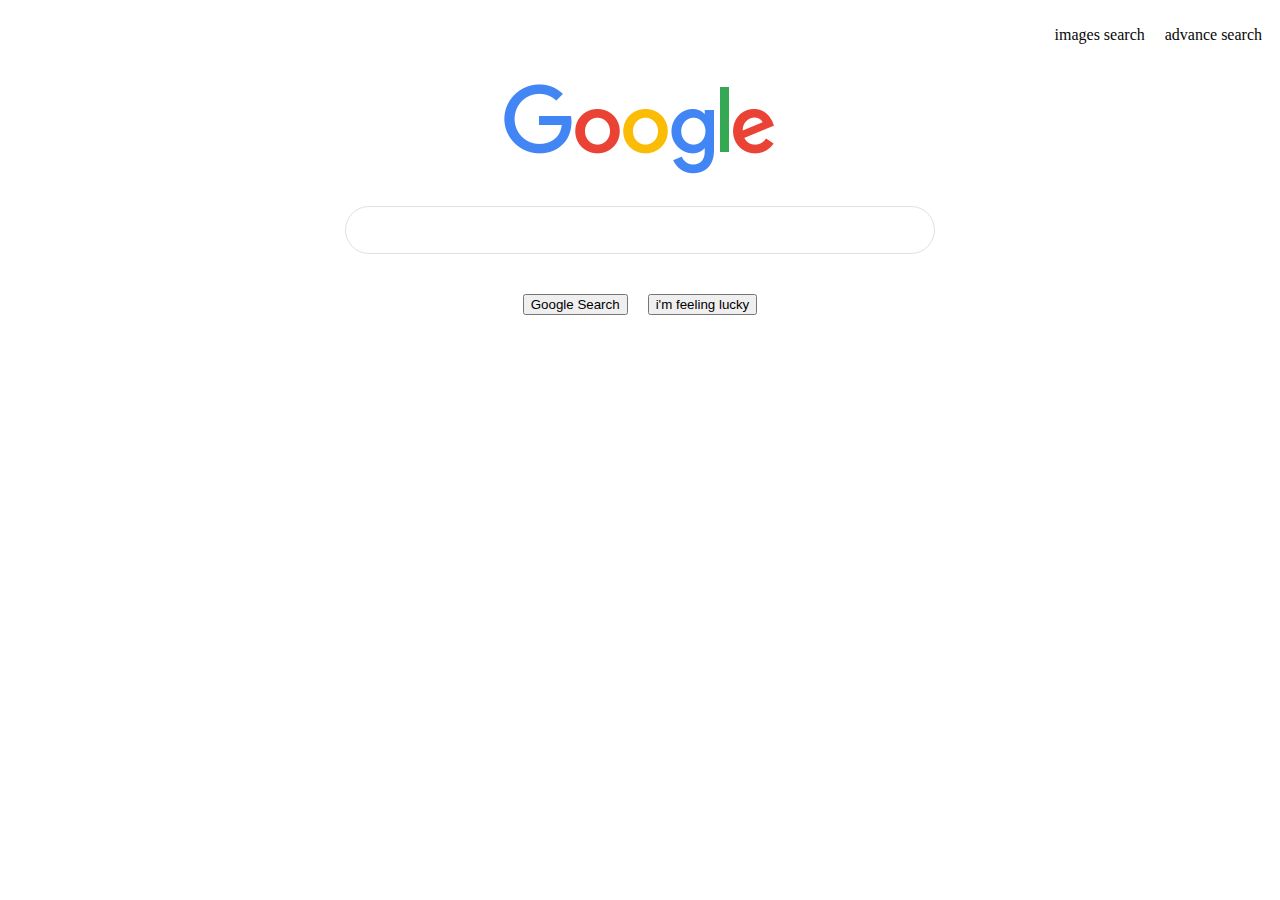
<file: index.html>
<!DOCTYPE html>
<html lang="en">
    <head>
        <title>Search</title>
        <link rel="stylesheet" href="style.css">
    </head>
    <body>
        <div>
            <ul class="style0">
                <li class="style0-item"><a href="images.html">images search</a></li>
                <li class="style0-item"><a href="advance.html">advance search</a></li>
            </ul>
        </div>
        <div class="center">
        <img src="googlelogo_color_272x92dp.png" alt="google icon" height="92"> 
        </div>
        <form action="https://google.com/search">
            <input type="text" name="q" class="round">
            <div class="center">
            <input class="space" type="submit" value="Google Search">
            <input class="space" type="submit" name="btnI" value="i'm feeling lucky">
            </div>
        </form>
    </body>
</html>
</file>
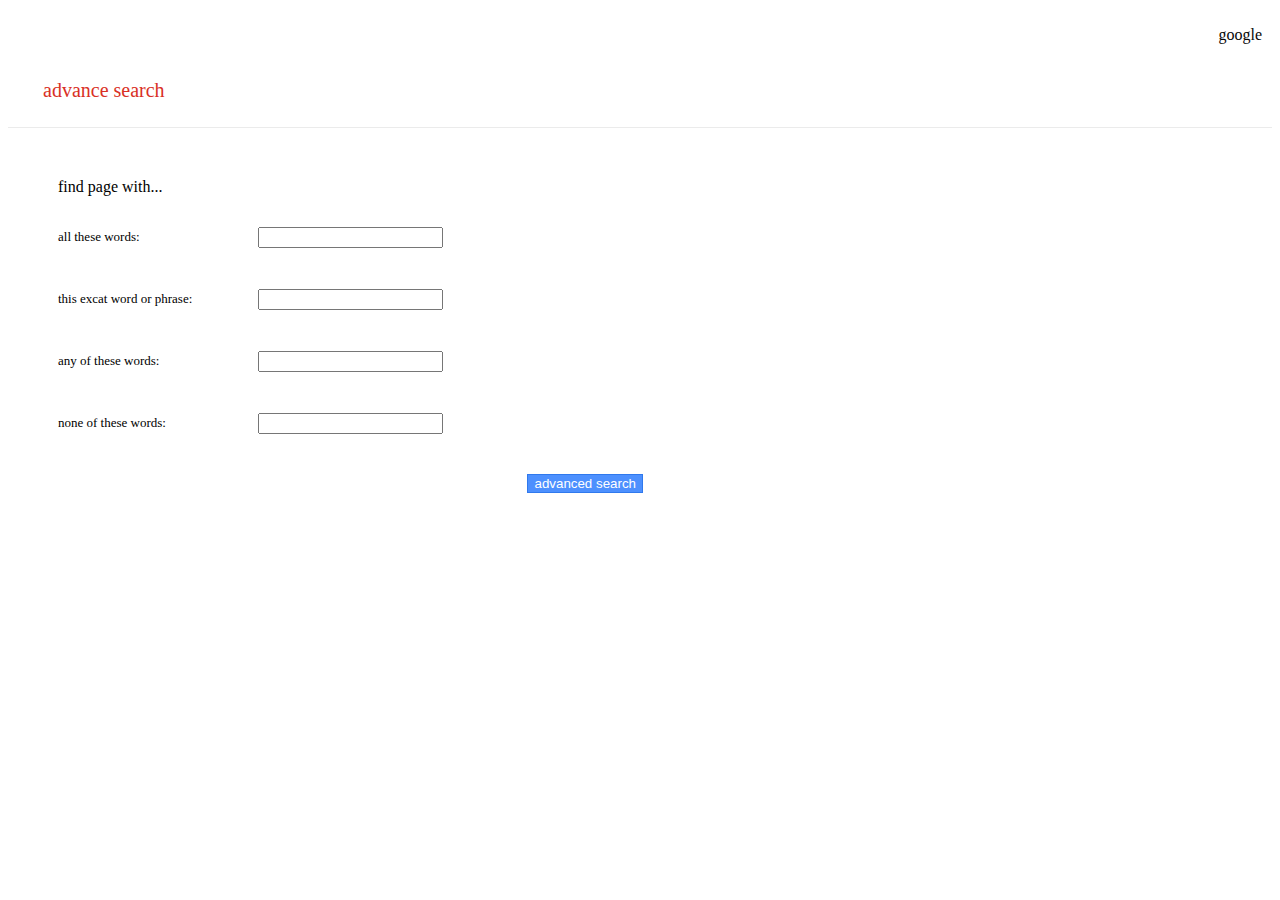
<file: advance.html>
<!DOCTYPE html>
<html lang="en">
    <head>
        <title>Search</title>
        <link rel="stylesheet" href="style.css">
        <link rel="stylesheet" href="https://cdn.jsdelivr.net/npm/bootstrap@4.1.3/dist/css/bootstrap.min.css" integrity="sha384-MCw98/SFnGE8fJT3GXwEOngsV7Zt27NXFoaoApmYm81iuXoPkFOJwJ8ERdknLPMO" crossorigin="anonymous">
    </head>
    <body>
        <div>
            <ul class="style0">
                <li class="style0-item"><a href="index.html">google</a></li>
             
            </ul>
        </div>
        <p class="search">advance search</p>
        <div class="line"></div>
        <div class="div-ad">
            <p class="adv1">find page with...</p>
            <form action="https://google.com/search">
                <div class="row-input">
                <div class="left">
                    <p class="padvance">all these words:</p>
                </div>
                <div class="right">
                    <input type="text" name="as_q" class=" form-control">
                </div>
                </div>
                <div class="row-input">
                    <div class="left">
                        <p class="padvance">this excat word or phrase:</p>
                    </div>
                    <div class="right">
                        <input type="text" name="as_epq" class=" form-control">
                    </div>
                    </div>
                    <div class="row-input">
                        <div class="left">
                            <p class="padvance">any of these words:</p>
                        </div>
                        <div class="right">
                            <input type="text" name="as_oq" class=" form-control">
                        </div>
                        </div>
                        <div class="row-input">
                            <div class="left">
                                <p class="padvance">none of these words:</p>
                            </div>
                            <div class="right">
                                <input type="text" name="as_eq" class=" form-control">
                            </div>
                            </div>
                            <div class="btt">
                                <input type="submit" value="advanced search" class=" bttn bttn-advance">
                            </div>
            </form>
        </div>
    </body>
</html>
</file>
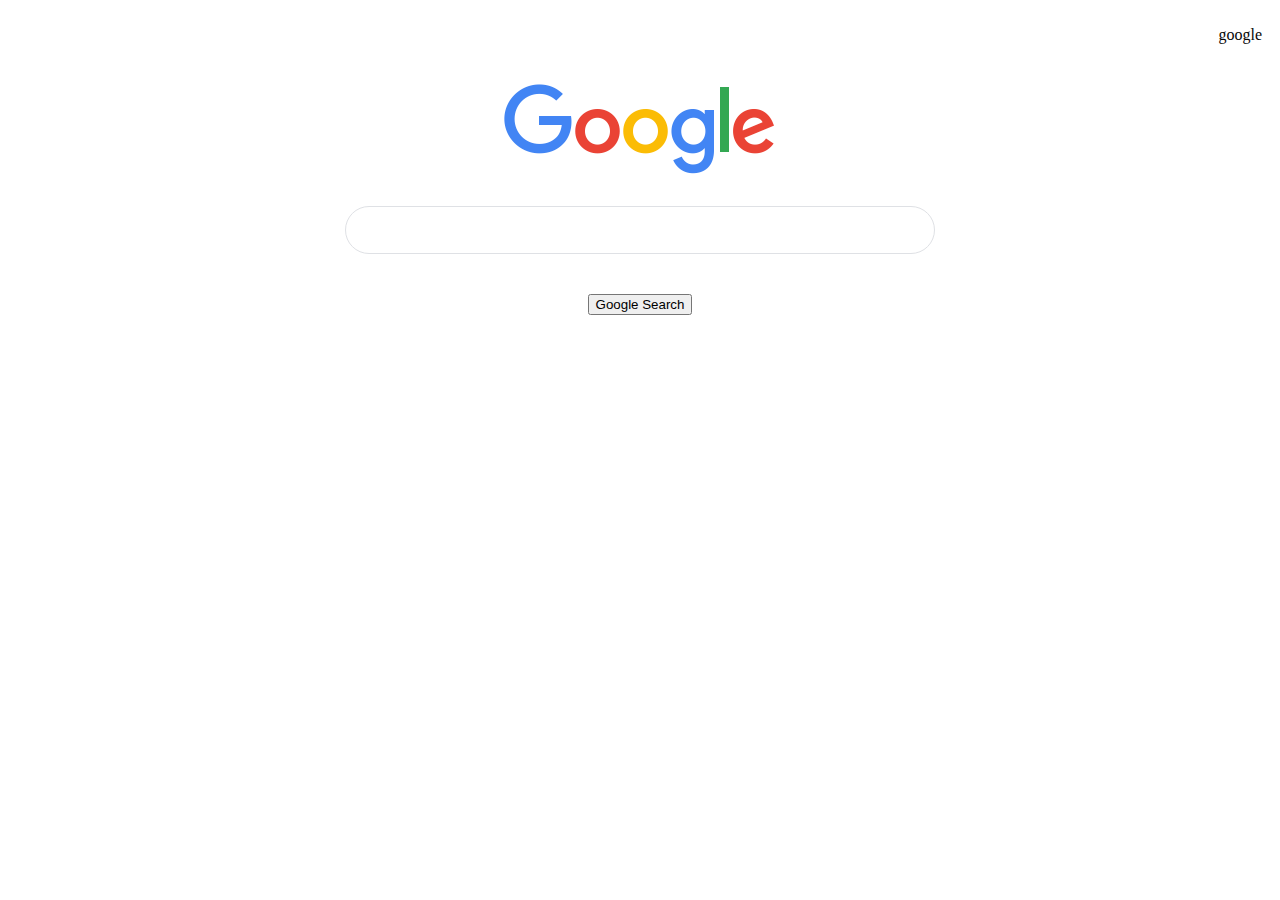
<file: images.html>
<!DOCTYPE html>
<html lang="en">
    <head>
        <title>Search</title>
        <link rel="stylesheet" href="style.css">
    </head>
    <body>
        <div>
            <ul class="style0">
                <li class="style0-item"><a href="index.html">google</a></li>
            </ul>
        </div>
        
        <div class="center">
        <img src="google2.png" alt="google icon" height="92"> 
        </div>
        <form action="https://google.com/search">
            <input type="text" name="q" class="round">
            <input type="hidden" name="tbn" value="isch">
            <div class="center">
            <input class="space" type="submit" value="Google Search">
            
            </div>
    </body>
</html>
</file>
<file: style.css>
.style0{
    list-style-type: none;
    display: flex;
    flex-direction: row;
    justify-content: flex-end;
}
.style0-item{
    margin: 10px;
}
 /* unvisited link */
 a:link {
    color: rgb(7, 7, 7);
    text-decoration: none;
  }
  
  /* visited link */
  a:visited {
    color: rgb(5, 5, 5);
  }
  
  /* mouse over link */
  a:hover {
    color: rgb(6, 6, 6);
  }
  
  /* selected link */
  a:active {
    color: rgb(0, 0, 0);
  } 
  .center{
    display: flex;
    justify-content: center;
    margin: 30px;
  }
  .space{
    margin: 10px;
  }
  .round{
display: flex;
z-index: 3;
min-height: 44px;
background: #fff;
border: 1px solid #dfe1e5;
box-shadow: none;
border-radius: 24px;
margin: 0 auto;
width: calc(638px+6px);
width: 584px;
max-width: 584px;
margin-top: 29px;}
.boton{
 background-color: #f8f9fa;
border: 1px solid #f8f9fa;
border-radius: 4px;
color: #3c4043;
font-family: arial,sans-serif;
font-size: 14px;
margin: 11px 4px;
padding: 0 16px;
line-height: 27px;
height: 36px;
min-width: 54px;
text-align: center;
cursor: pointer;
user-select: none;
}
.search{
color: #d93025;
font-size: 20px;
margin: 25px 35px;
}
.line{
    border-bottom: 1px solid #ebebeb;
}
adv1{
    font-size: 16px;
    color: #3333;
}
.div-ad{
    margin: 50px;
}
.row-input{
    display: flex;
    flex-direction: row;
    align-items: center;
    margin-top: 20px;
}
.left{
    width: 200px;
}
.right{
    width: 385px;
}
.padvance{
    font-size: 13px;
    vertical-align: middle;
}
.bttn-advance{
    box-shadow: none;
    background-color: #4d90fe;
    border: 1px solid #3079ed;
    color: #fff;
  }
.btt{
    display: flex;
    justify-content: flex-end;
    width: 585px;
    margin-top: 30px;
}
</file>
